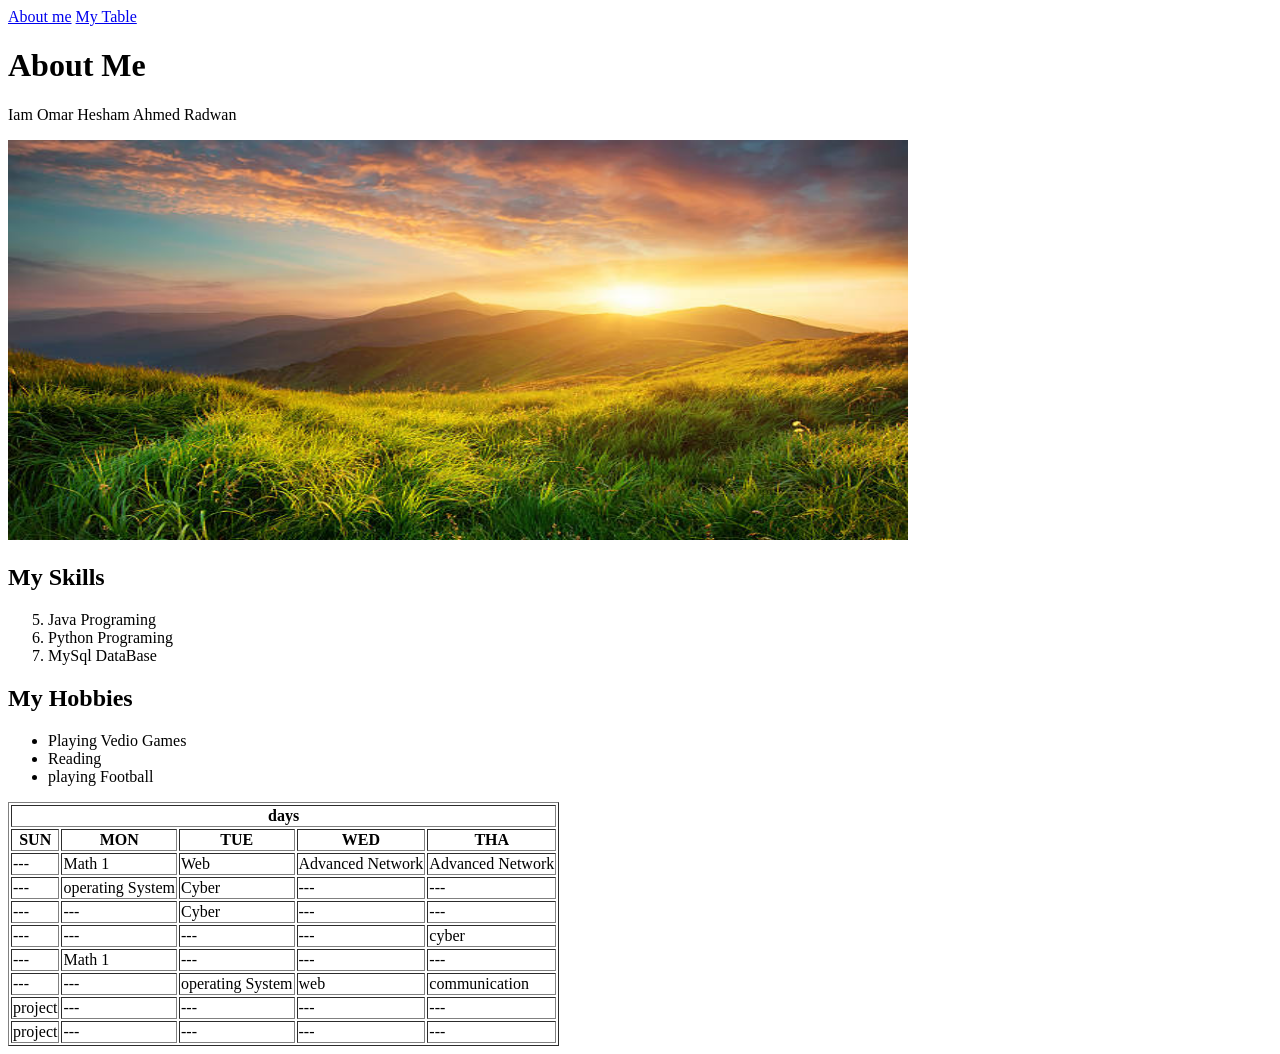
<file: Assignment/index.html>
<!DOCTYPE html>
<html lang="en">

<head>
    <meta charset="UTF-8">
    <meta name="viewport" content="width=device-width, initial-scale=1.0">
    <title>Protofolio</title>
</head>

<body>
    <main>
        <nav>
            <a href="#about">About me</a>
            <a href="#schadule">My Table</a>
        </nav>
        <h1 id="about">About Me</h1>
        <p>Iam Omar Hesham Ahmed Radwan</p>
        <!-- <img width="900" height="400"
            src="https://gratisography.com/wp-content/uploads/2025/05/gratisography-moon-robot-800x525.jpg" alt="Space"> -->

        <img width="900" height="400" src="istockphoto-517188688-612x612.jpg" alt="Grass Land">

        <h2 id="skill">My Skills</h2>
        <ol start="5">
            <li>Java Programing </li>
            <li>Python Programing</li>
            <li>MySql DataBase</li>
        </ol>
        <h2 id="hobbies">My Hobbies</h2>
        <ul>
            <li>Playing Vedio Games</li>
            <li>Reading</li>
            <li>playing Football</li>
        </ul>
        <table id="schadule" border="1">
            <tr>
                <th colspan="5">days</th>
            </tr>
            <tr>
                <th>SUN</th>
                <th>MON</th>
                <th>TUE</th>
                <th>WED</th>
                <th>THA</th>
            </tr>
            <tr>
                <td>---</td>
                <td>Math 1</td>
                <td>Web</td>
                <td>Advanced Network</td>
                <td>Advanced Network</td>
            </tr>
            <tr>
                <td>---</td>
                <td>operating System</td>
                <td>Cyber</td>
                <td>---</td>
                <td>---</td>
            </tr>
            <tr>
                <td>---</td>
                <td>---</td>
                <td>Cyber</td>
                <td>---</td>
                <td>---</td>
            </tr>
            <tr>
                <td>---</td>
                <td>---</td>
                <td>---</td>
                <td>---</td>
                <td>cyber</td>
            </tr>
            <tr>
                <td>---</td>
                <td>Math 1</td>
                <td>---</td>
                <td>---</td>
                <td>---</td>
            </tr>
            <tr>
                <td>---</td>
                <td>---</td>
                <td>operating System</td>
                <td>web</td>
                <td>communication</td>
            </tr>
            <tr>
                <td>project</td>
                <td>---</td>
                <td>---</td>
                <td>---</td>
                <td>---</td>
            </tr>
            <tr>
                <td>project</td>
                <td>---</td>
                <td>---</td>
                <td>---</td>
                <td>---</td>
            </tr>
        </table>
    </main>
</body>

</html>
</file>
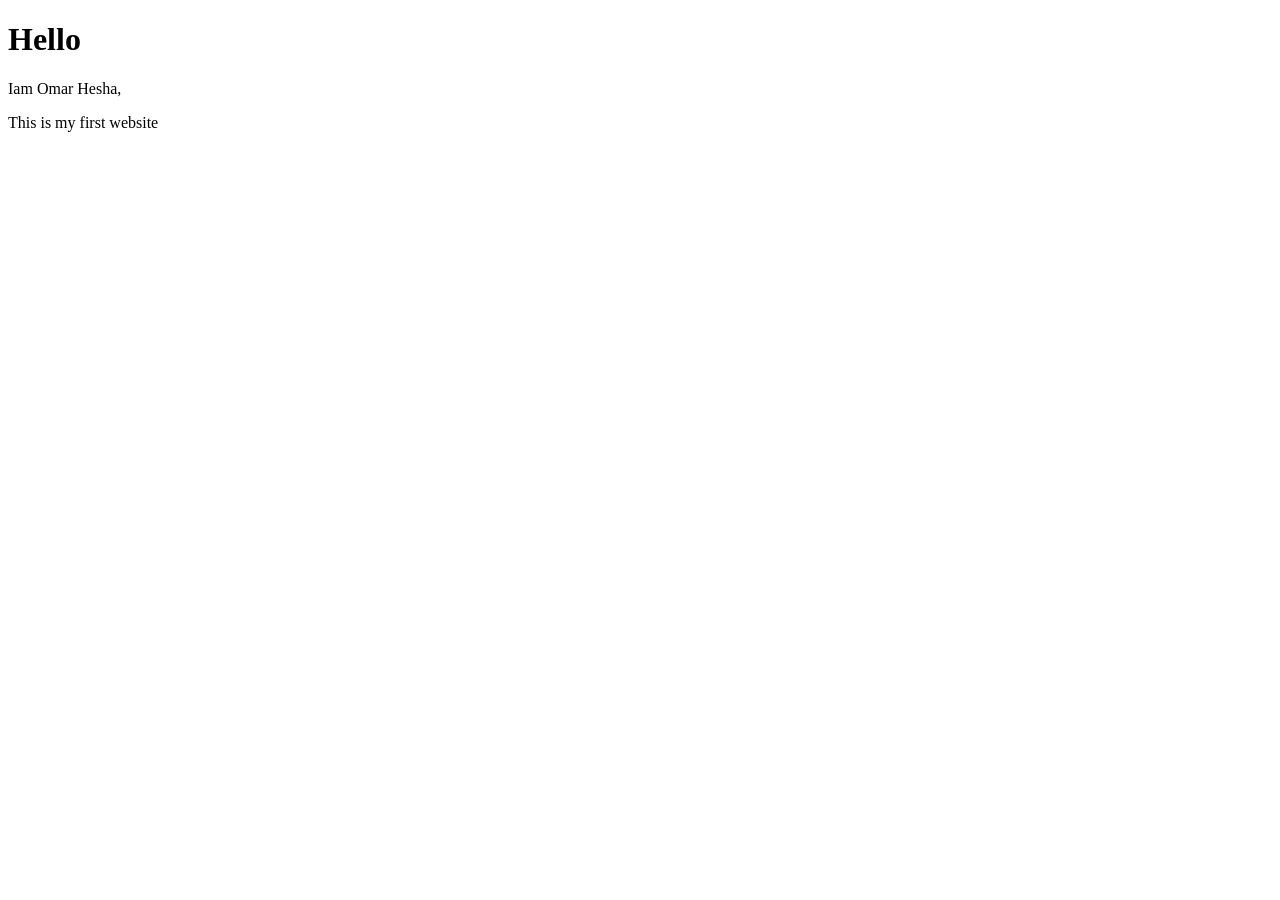
<file: Assignment/Assignment_1.html>
<!-- This line tells the browser that the document is an HTML5 file -->
<!DOCTYPE html>

<!-- The <html> tag wraps all the content on the page -->
<html>

    <!-- The <head> section contains information *about* the web page (not shown on the page) -->
    <head>
        <!-- The <title> tag sets the text shown in the browser tab -->
        <title>my website</title>
    </head>

    <!-- The <body> section contains all the visible content of the page -->
    <body>
        <!-- <h1> is a heading tag, used for the main title -->
        <h1>Hello</h1>
        <p>Iam Omar Hesha,</p>
        <!-- <p> is a paragraph tag, used for regular text -->
        <p>This is my first website</p>
    </body>
</html>
</file>
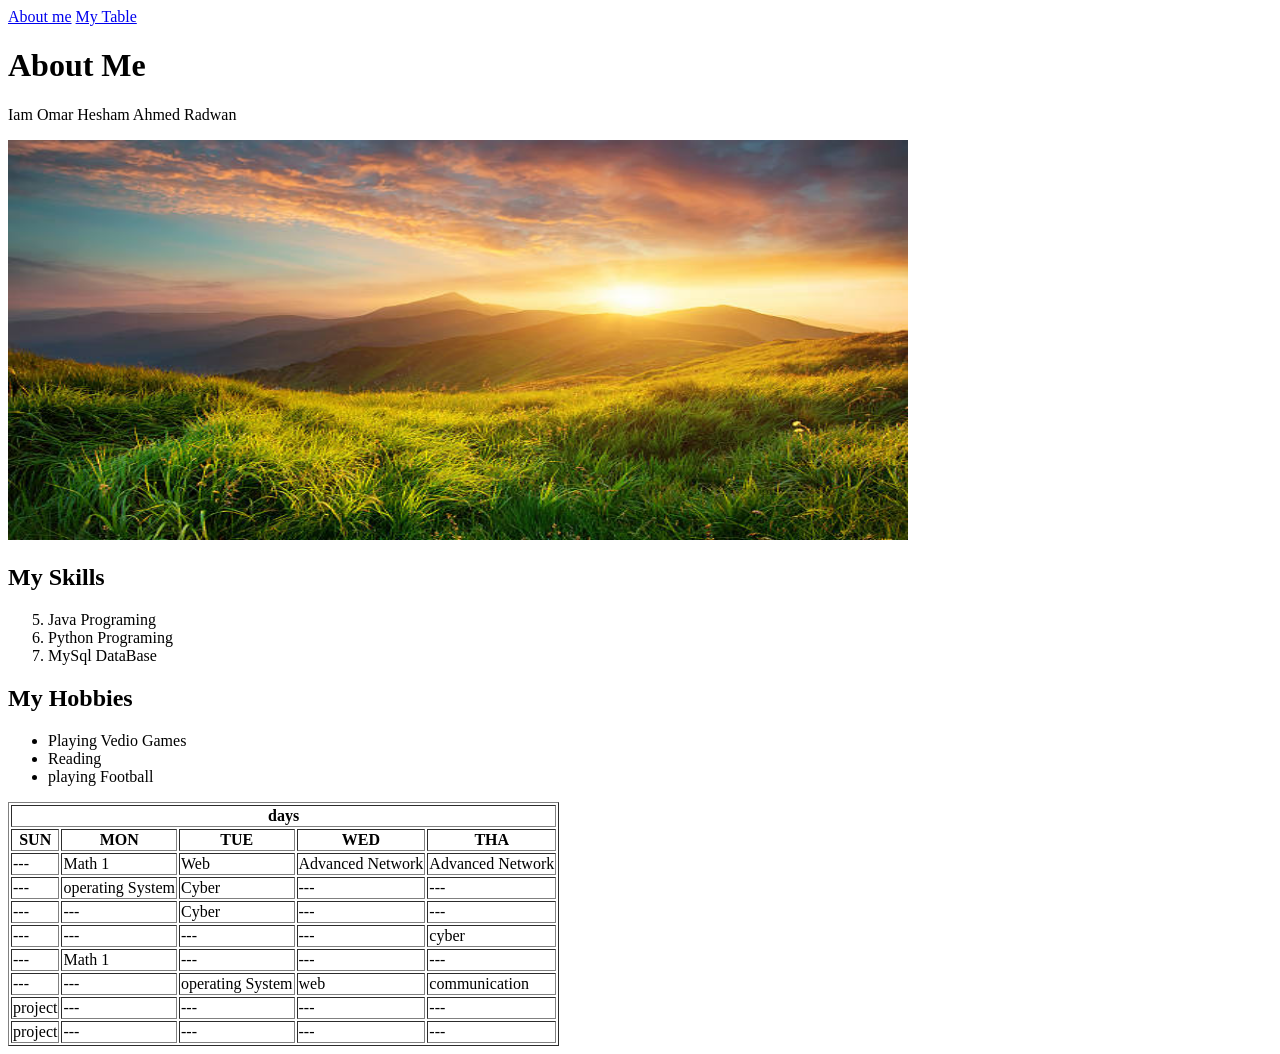
<file: Assignment/Assignment 2/Assignment2.html>
<!DOCTYPE html>
<html lang="en">

<head>
    <meta charset="UTF-8">
    <meta name="viewport" content="width=device-width, initial-scale=1.0">
    <title>Protofolio</title>
</head>

<body>
    <main>
        <nav>
            <a href="#about">About me</a>
            <a href="#schadule">My Table</a>
        </nav>
        <h1 id="about">About Me</h1>
        <p>Iam Omar Hesham Ahmed Radwan</p>
        <!-- <img width="900" height="400"
            src="https://gratisography.com/wp-content/uploads/2025/05/gratisography-moon-robot-800x525.jpg" alt="Space"> -->

        <img width="900" height="400" src="istockphoto-517188688-612x612.jpg" alt="Grass Land">

        <h2 id="skill">My Skills</h2>
        <ol start="5">
            <li>Java Programing </li>
            <li>Python Programing</li>
            <li>MySql DataBase</li>
        </ol>
        <h2 id="hobbies">My Hobbies</h2>
        <ul>
            <li>Playing Vedio Games</li>
            <li>Reading</li>
            <li>playing Football</li>
        </ul>
        <table id="schadule" border="1">
            <tr>
                <th colspan="5">days</th>
            </tr>
            <tr>
                <th>SUN</th>
                <th>MON</th>
                <th>TUE</th>
                <th>WED</th>
                <th>THA</th>
            </tr>
            <tr>
                <td>---</td>
                <td>Math 1</td>
                <td>Web</td>
                <td>Advanced Network</td>
                <td>Advanced Network</td>
            </tr>
            <tr>
                <td>---</td>
                <td>operating System</td>
                <td>Cyber</td>
                <td>---</td>
                <td>---</td>
            </tr>
            <tr>
                <td>---</td>
                <td>---</td>
                <td>Cyber</td>
                <td>---</td>
                <td>---</td>
            </tr>
            <tr>
                <td>---</td>
                <td>---</td>
                <td>---</td>
                <td>---</td>
                <td>cyber</td>
            </tr>
            <tr>
                <td>---</td>
                <td>Math 1</td>
                <td>---</td>
                <td>---</td>
                <td>---</td>
            </tr>
            <tr>
                <td>---</td>
                <td>---</td>
                <td>operating System</td>
                <td>web</td>
                <td>communication</td>
            </tr>
            <tr>
                <td>project</td>
                <td>---</td>
                <td>---</td>
                <td>---</td>
                <td>---</td>
            </tr>
            <tr>
                <td>project</td>
                <td>---</td>
                <td>---</td>
                <td>---</td>
                <td>---</td>
            </tr>
        </table>
    </main>
</body>

</html>
</file>
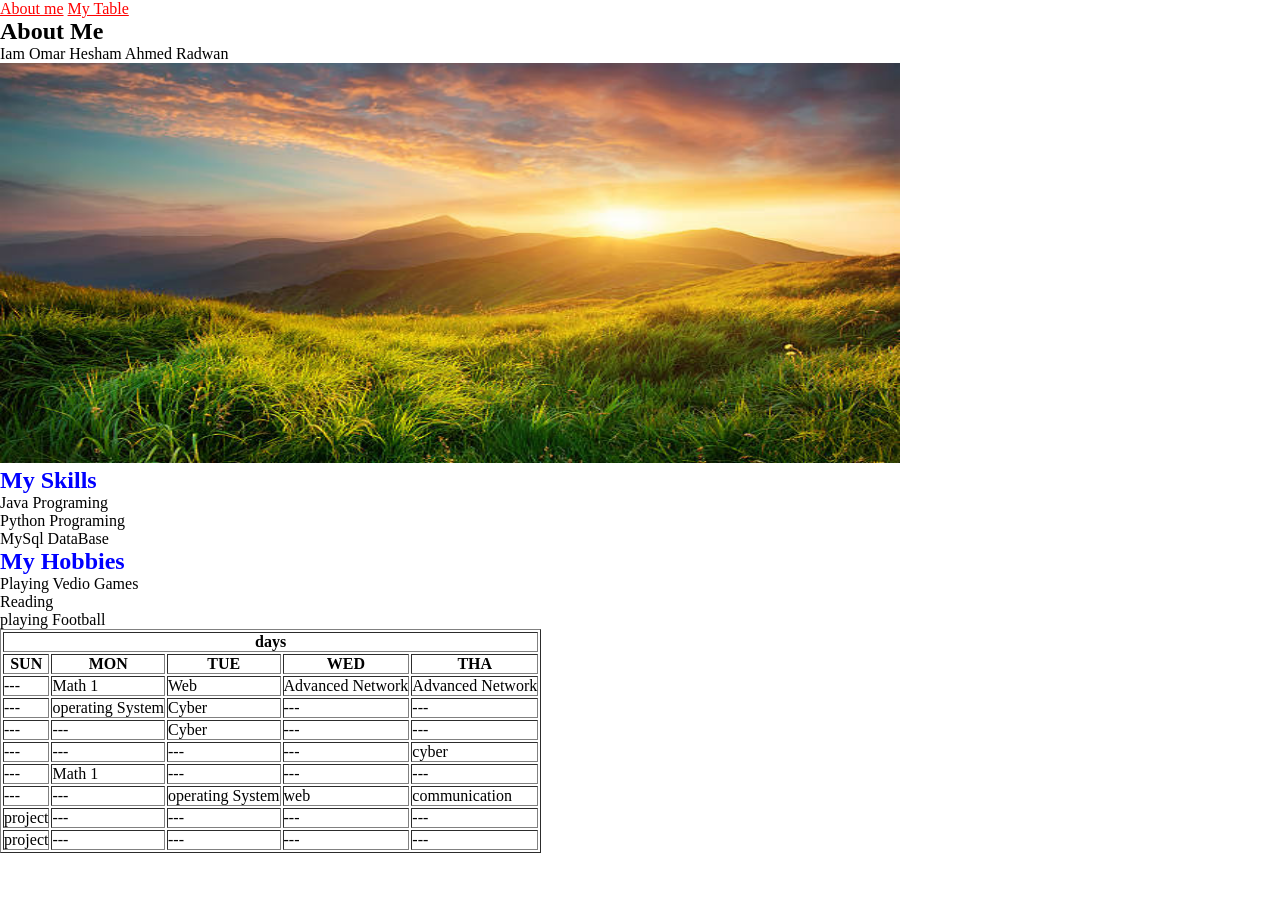
<file: Assignment/Assignment 3/Assignment2.html>
<!DOCTYPE html>
<html lang="en">

<head>
    <meta charset="UTF-8">
    <meta name="viewport" content="width=device-width, initial-scale=1.0">
    <title>Protofolio</title>
    <link rel="stylesheet" href="style.css">
</head>

<body>
    <main>
        <nav>
            <a href="#about">About me</a>
            <a href="#schadule">My Table</a>
        </nav>
        <article>
            <h1 id="about">About Me</h1>
            <p>Iam Omar Hesham Ahmed Radwan</p>
            <!-- <img width="900" height="400"
            src="https://gratisography.com/wp-content/uploads/2025/05/gratisography-moon-robot-800x525.jpg" alt="Space"> -->

            <img width="900" height="400" src="istockphoto-517188688-612x612.jpg" alt="Grass Land">

            <h2 id="skill">My Skills</h2>
            <ol start="5">
                <li>Java Programing </li>
                <li>Python Programing</li>
                <li>MySql DataBase</li>
            </ol>
            <h2 id="hobbies">My Hobbies</h2>
            <ul>
                <li>Playing Vedio Games</li>
                <li>Reading</li>
                <li>playing Football</li>
            </ul>
        </article>
        <table id="schadule" border="1">
            <tr>
                <th colspan="5">days</th>
            </tr>
            <tr>
                <th>SUN</th>
                <th>MON</th>
                <th>TUE</th>
                <th>WED</th>
                <th>THA</th>
            </tr>
            <tr>
                <td>---</td>
                <td>Math 1</td>
                <td>Web</td>
                <td>Advanced Network</td>
                <td>Advanced Network</td>
            </tr>
            <tr>
                <td>---</td>
                <td>operating System</td>
                <td>Cyber</td>
                <td>---</td>
                <td>---</td>
            </tr>
            <tr>
                <td>---</td>
                <td>---</td>
                <td>Cyber</td>
                <td>---</td>
                <td>---</td>
            </tr>
            <tr>
                <td>---</td>
                <td>---</td>
                <td>---</td>
                <td>---</td>
                <td>cyber</td>
            </tr>
            <tr>
                <td>---</td>
                <td>Math 1</td>
                <td>---</td>
                <td>---</td>
                <td>---</td>
            </tr>
            <tr>
                <td>---</td>
                <td>---</td>
                <td>operating System</td>
                <td>web</td>
                <td>communication</td>
            </tr>
            <tr>
                <td>project</td>
                <td>---</td>
                <td>---</td>
                <td>---</td>
                <td>---</td>
            </tr>
            <tr>
                <td>project</td>
                <td>---</td>
                <td>---</td>
                <td>---</td>
                <td>---</td>
            </tr>
        </table>
    </main>
</body>

</html>
</file>
<file: Assignment/Assignment 3/style.css>
*{
    margin: 0;
    padding: 0;
}

nav a{
    color: red;
}


article h2{
    color:blue;
}
</file>
